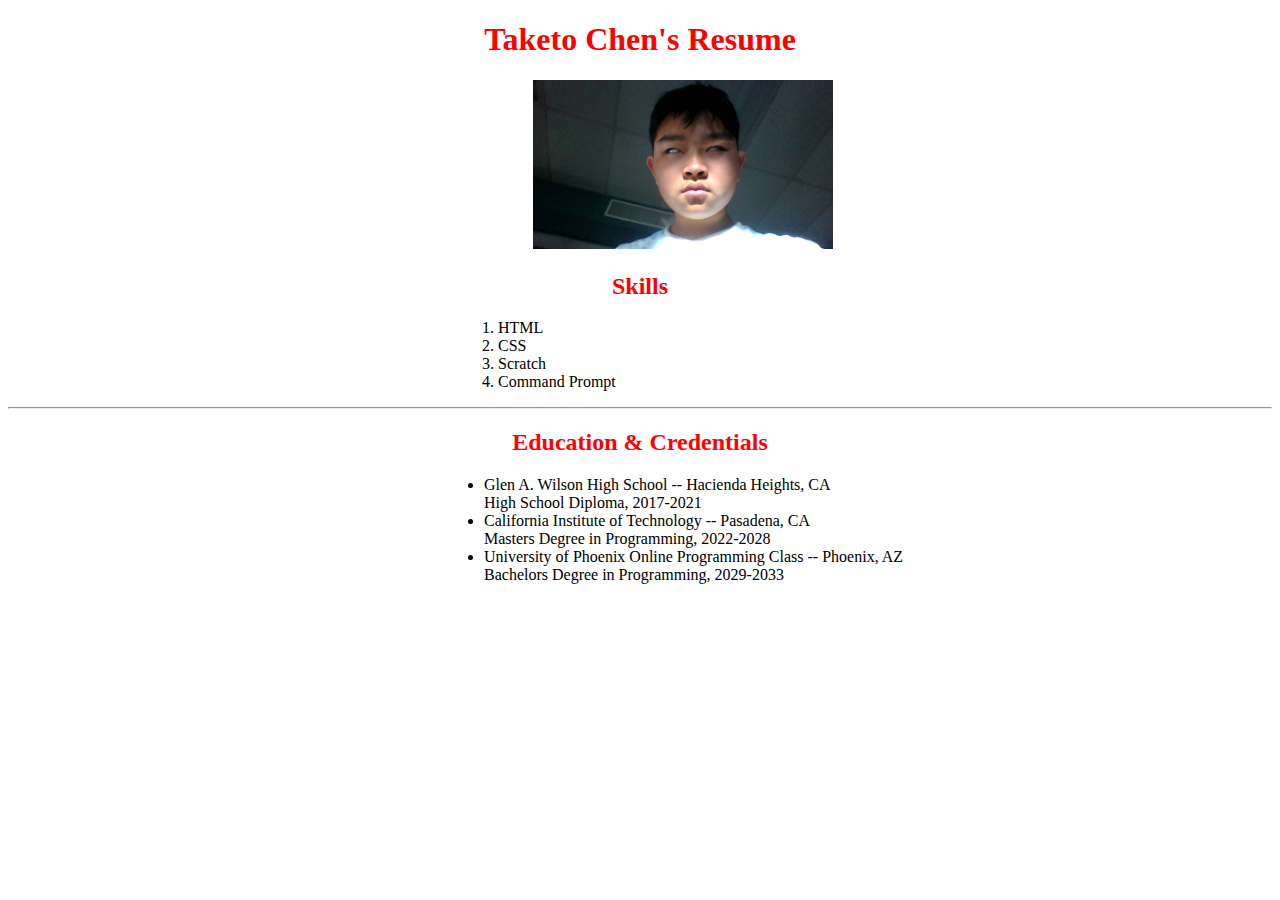
<file: Taketo_Chen_CS2016/html/resume.html>
<!Doctype html>

<html>
<head>
<meta charset="UTF-8">
<title>Resume ~ Midterm</title>
<style>
h1, h2{
	padding: center;
	text-align: center;
	
}
img {
	margin-left: 525px;
}			
ul {
padding: 0 25%
}
.heading {
	font-weight: 600;
	color: red;
	}
.liskill {
	 margin-left: 450px;
	}
.liedu {
	margin-left: 160px;
	}
</style>
</head>
<body>
<h1 class="heading">Taketo Chen&#39;s Resume</h1>
<img src="../img/Taketo.jpg" alt="A picture of me" width="300">

			<h2 class="heading">Skills</h2>
		<ol class="liskill">
			<li>HTML
			<li>CSS
			<li>Scratch
			<li>Command Prompt
		</ol>
<hr>

<h2 class="heading">Education & Credentials</h2>

<ul class="liedu">
	<li>
		Glen A. Wilson High School -- Hacienda Heights, CA<br>
		High School Diploma, 2017-2021
	</li>
	<li>
		California Institute of Technology -- Pasadena, CA<br>
		Masters Degree in Programming, 2022-2028
	</li>
	<li>
		University of Phoenix Online Programming Class -- Phoenix, AZ<br>
		Bachelors Degree in Programming, 2029-2033
</body>
</html>
</file>
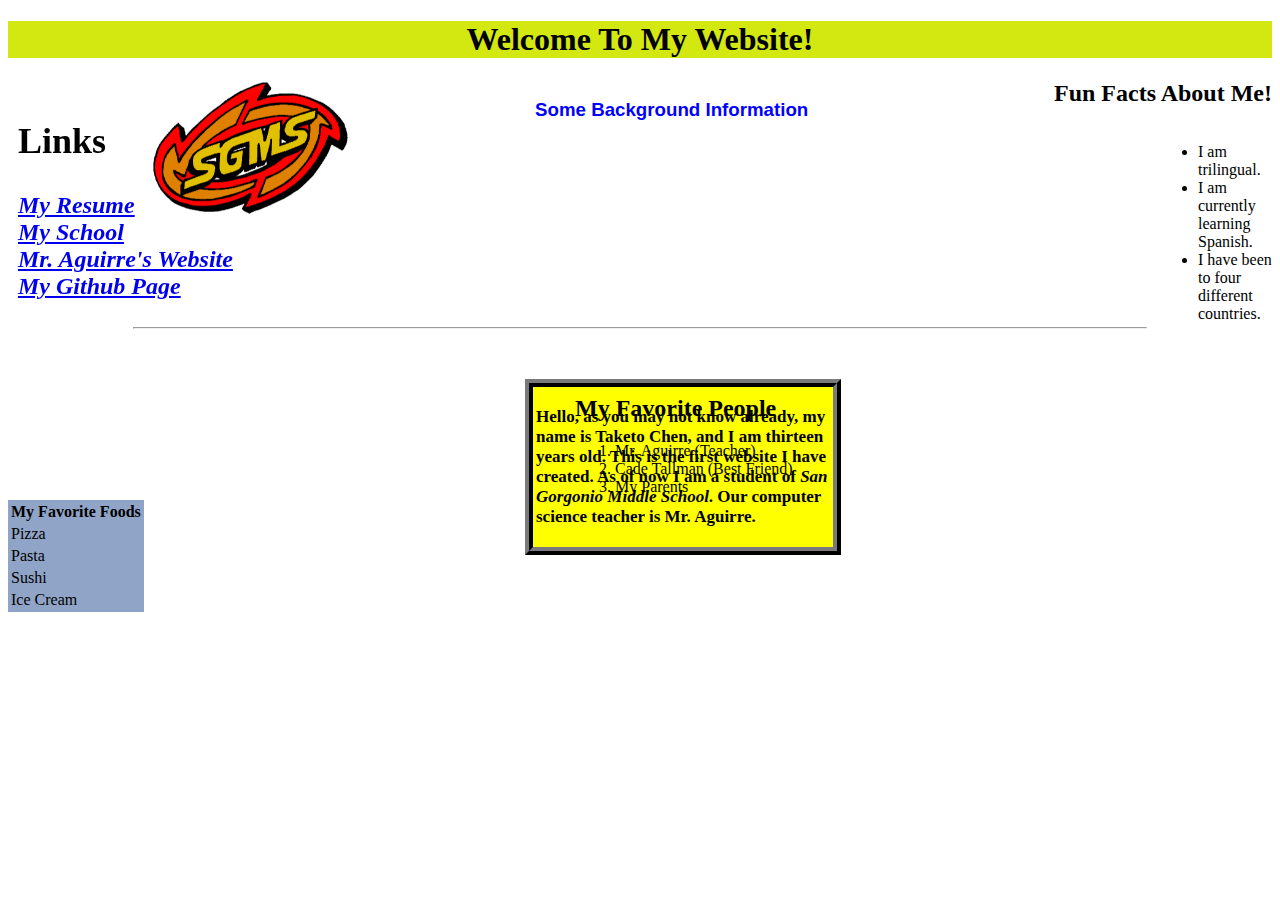
<file: Taketo_Chen_CS2016/html/website.html>
<!DOCTYPE html>
<html>
  <head>
    <meta charset="UTF-8">
    <title>Taketo Chen&#39;s Website</title>
    <link rel="stylesheet" type="text/css" href="../CSS/mystyle.css">
    <link rel="icon" href="../img/japan-flag12.png"
  </head>
	
  <body>
		<h1 class="h1title">Welcome To My Website!</h1>	
	
	<h3 class="bh3">Some Background Information<h2>  	
	<div class="background"><p>Hello, as you may not know already, my name is Taketo Chen, 
and I am thirteen years old. This is the first website I have created. As of now I am a student of <em>San Gorgonio Middle School</em>. Our computer science teacher is Mr. Aguirre.</p>
	</div>
	
	<div id="links"><h2>Links</h2>
		<a target="_blank" href="file:///C:/Users/TChen30177/Documents/TaketoChen2003/Taketo_Chen_CS2016/html/resume.html"><strong><em>My Resume</em></strong></a><br>
		<a target="_blank" href="https://sangorgonio-beaumont-ca.schoolloop.com/"><strong><em>My School</em></strong></a><br>
		<a target="_blank" href="http://mraguirre.com/"><strong><em>Mr. Aguirre&#39;s Website</em></strong></a><br>
		<a target="_blank" href="https://github.com/taketochen2003"><strong><em>My Github Page</em></strong></a>
		</div>
		<div class="logo"><img src="../img/SGMSlogo.gif" alt="A logo of my school" width="200px"></div>
		<h2 id="FF">Fun Facts About Me!</h2>
		<ul id="FFlist">
			<li>I am trilingual.</li>
			<li>I am currently learning Spanish.</li>
			<li>I have been to four different countries.</li>
		</ul>
		<div class="ol"><h2>My Favorite People</h2>
		<ol>
			<li>Mr. Aguirre (Teacher)
			<li>Cade Tallman (Best Friend)
			<li>My Parents
			
		</ol></div>
			
<hr>
		<div id=foods>
		<table>
			<thead>
				<tr>
					<th>My Favorite Foods</th>
				</tr>
			</thead>
			<tbody>
				<tr>
					<td>Pizza</td>
				</tr>
				<tr>
					<td>Pasta</td>
				</tr>
				<tr>
					<td>Sushi</td>
				</tr>
				<tr>
					<td>Ice Cream</td>
				</tr>
			</tbody>
		</table>
		</div>
		
  </body>
</html>
</file>
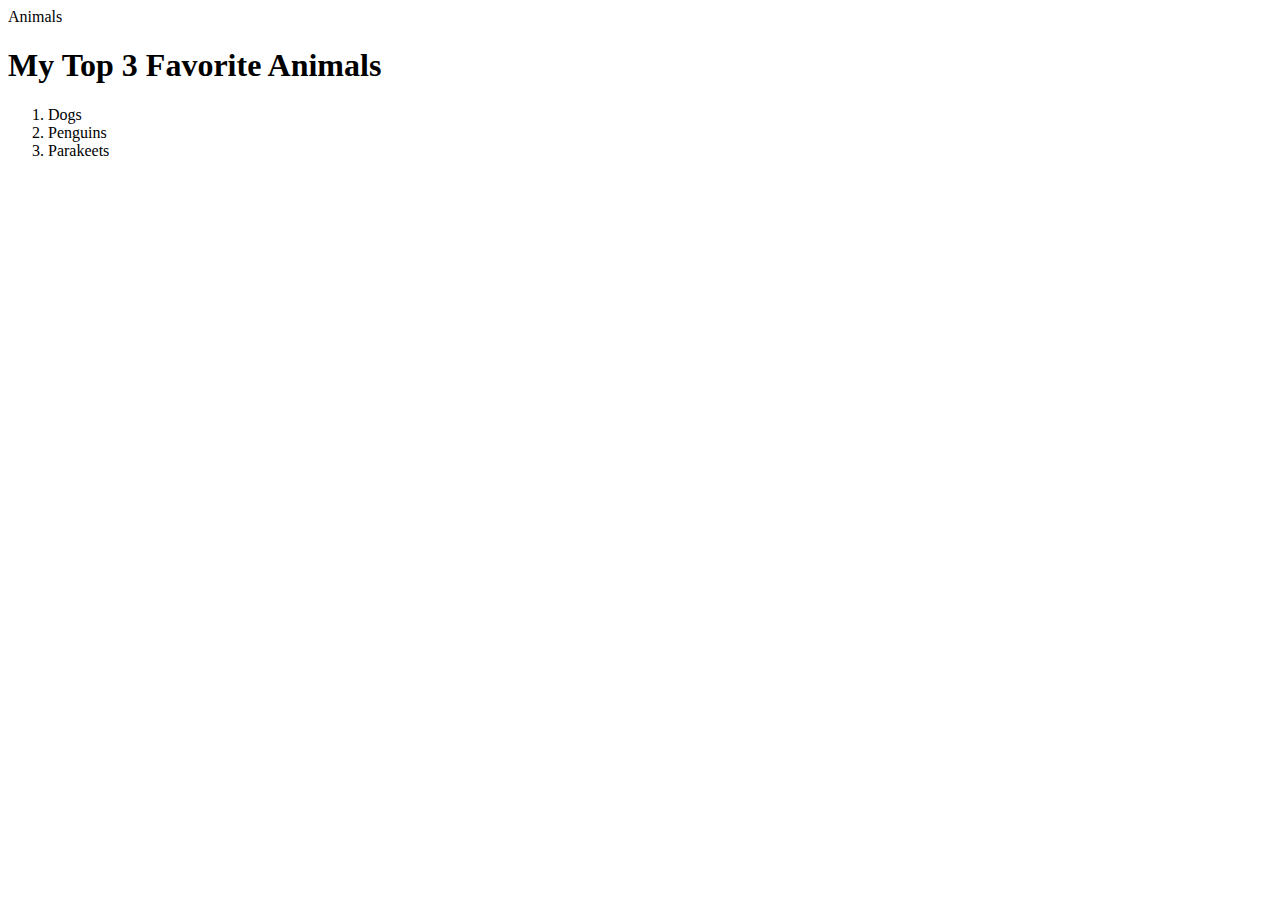
<file: Taketo_Chen_CS2016/Schoolwork Code/ol.html>
<!Doctype html>
<html>
	<head>
		<meta charset="utf-8"
		<title>Animals</title>
	</head>
	<body>
		<h1>My Top 3 Favorite Animals</h1>
		<ol>
			<li>Dogs</li>
			<li>Penguins</li>
			<li>Parakeets</li>
		</ol>
	</body>
</html>
</file>
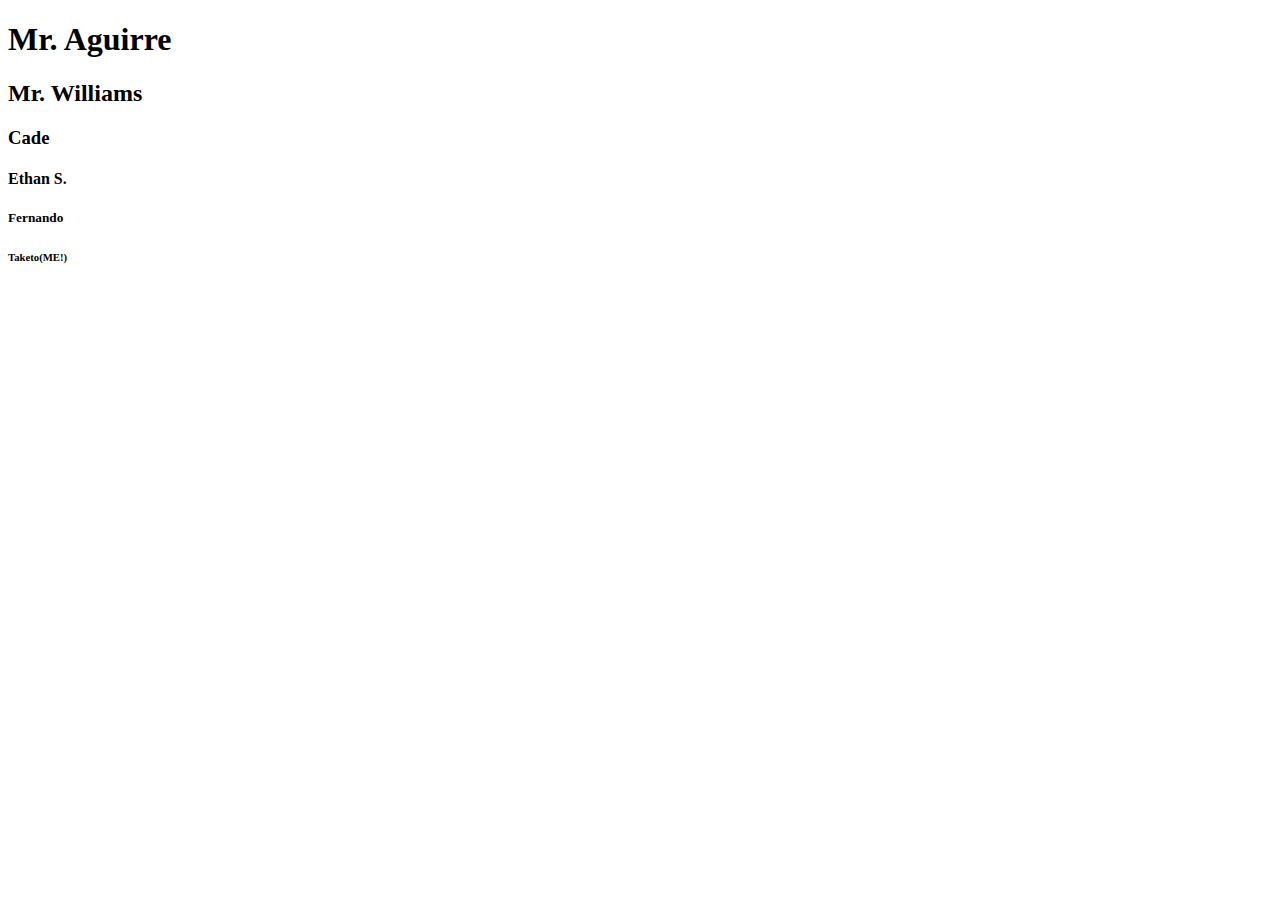
<file: Taketo_Chen_CS2016/Schoolwork Code/People.html>
<!DOCTYPE HTML>
	<html>
		<head>
			<meta charset="UTF-8">
			<title>6 important people</title>
		</head>
		<body>
			<h1>Mr. Aguirre</h1>
			<h2>Mr. Williams<h2>
			<h3>Cade<h3>
			<h4>Ethan S.<h4>
			<h5>Fernando<h5>
			<h6>Taketo(ME!)<h6>
		</body>
	</html>
</file>
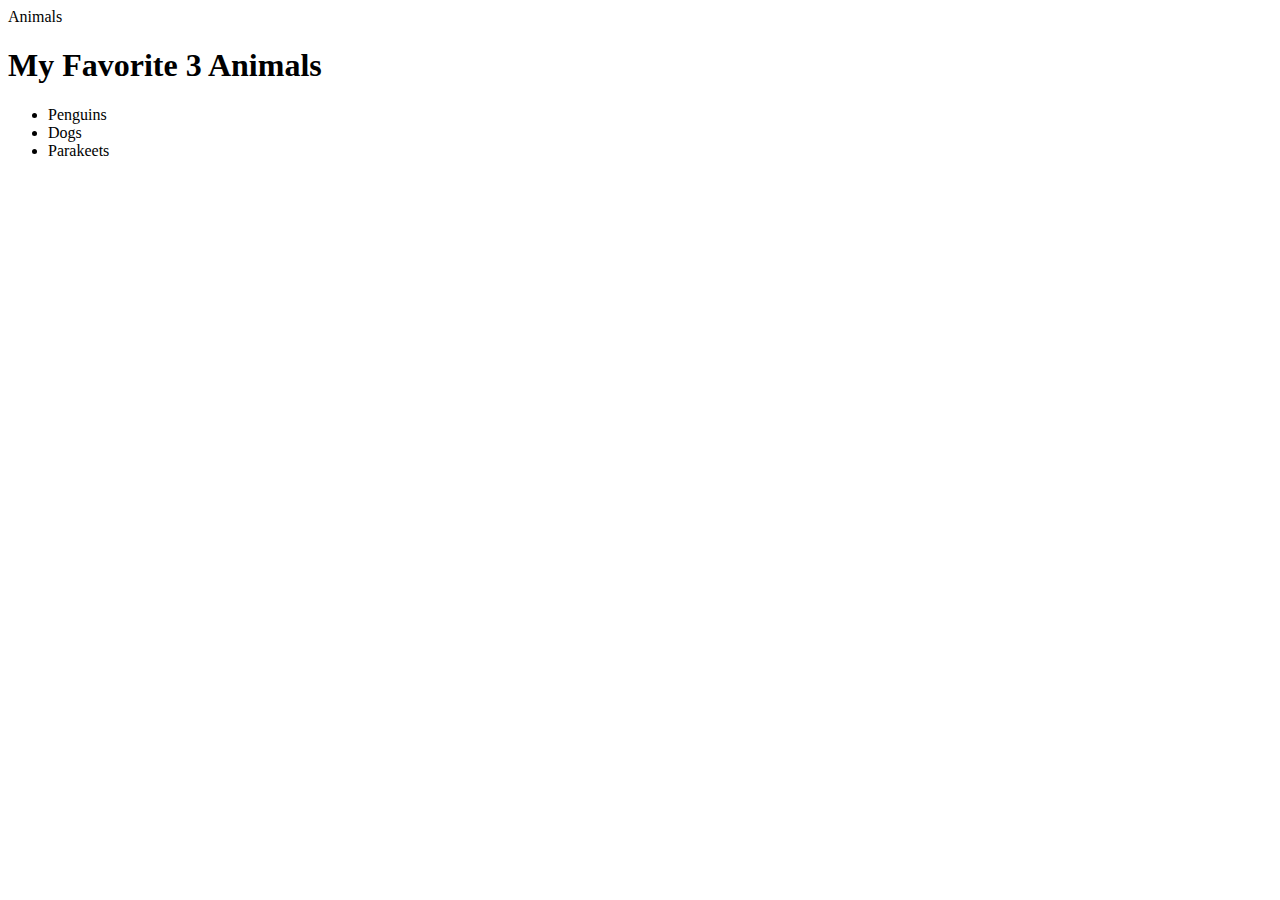
<file: Taketo_Chen_CS2016/Schoolwork Code/ul.html>
<!Doctype html>
<html>
	<head>
		<meta charset="utf-8"
		<title>Animals</title>
	</head>
	<body>
		<h1>My Favorite 3 Animals</h1>
		<ul>
			<li>Penguins</li>
			<li>Dogs</li>
			<li>Parakeets</li>
		</ul>
	</body>
</html>
</file>
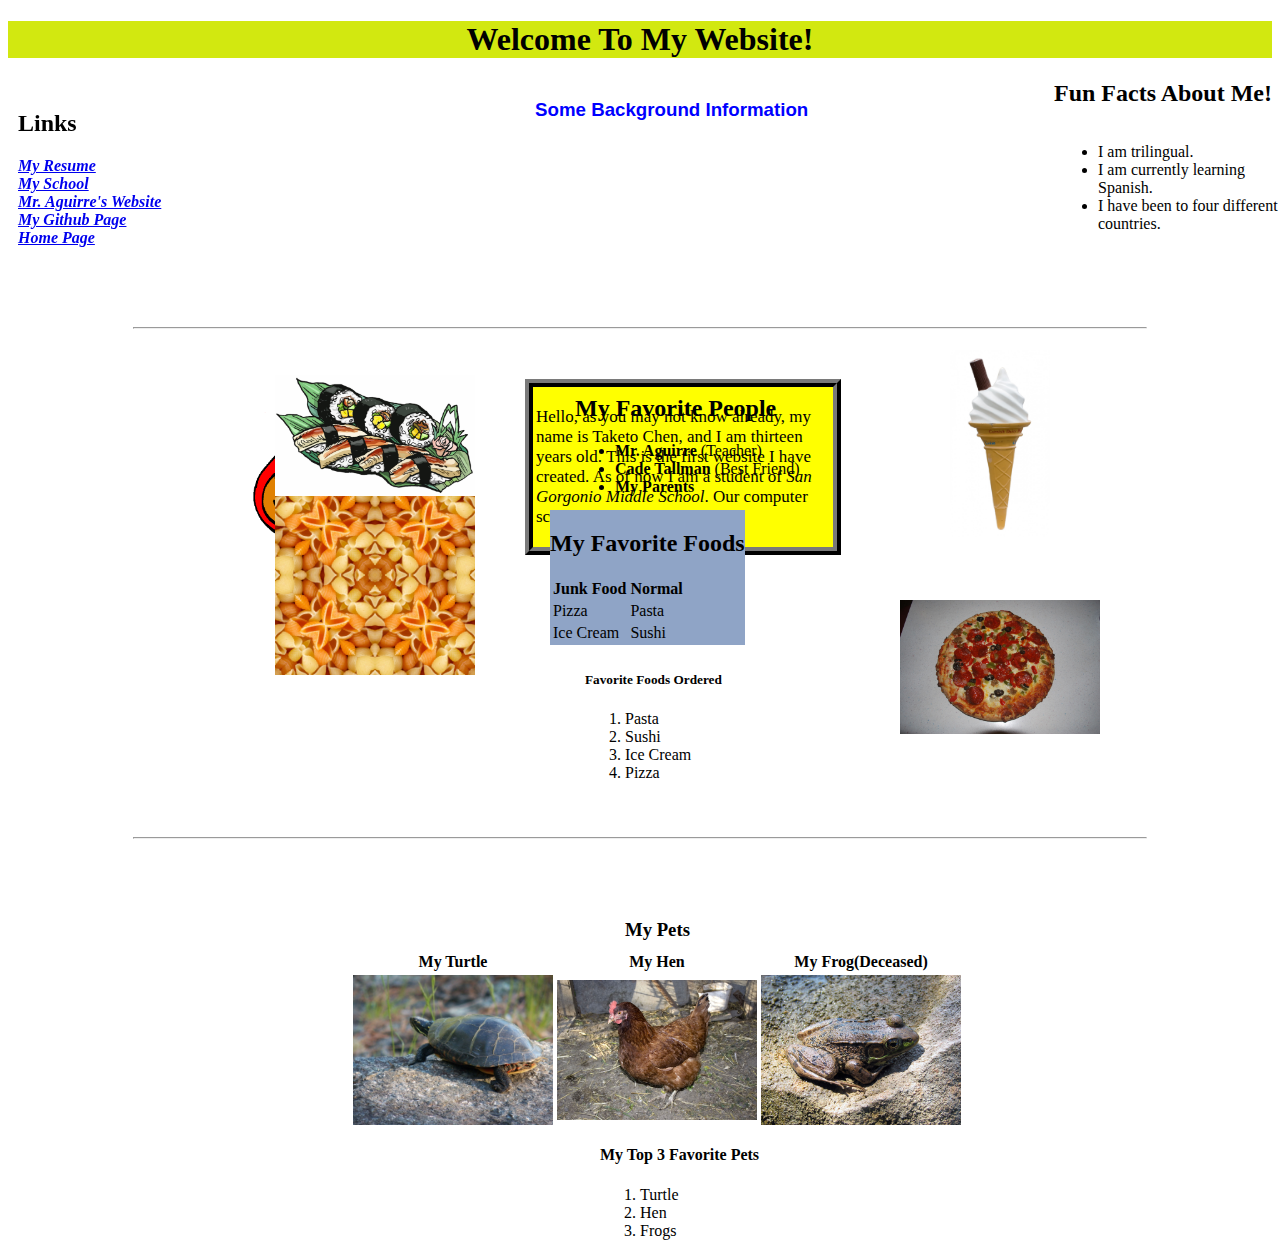
<file: TaketoChen2003/Taketo_Chen_CS2016/html/website.html>
<!DOCTYPE html>
<html>
  <head>
    <meta charset="UTF-8">
    <title>Taketo Chen&#39;s Website</title>
    <link rel="stylesheet" type="text/css" href="../CSS/mystyle.css">
    <link rel="icon" href="../img/japan-flag12.png">
  </head>
	
  <body>
		<h1 class="h1title">Welcome To My Website!</h1>	
	
	<h3 class="bh3">Some Background Information</h3>  	
	<div class="background"><p>Hello, as you may not know already, my name is Taketo Chen, 
and I am thirteen years old. This is the first website I have created. As of now I am a student of <em>San Gorgonio Middle School</em>. Our computer science teacher is Mr. Aguirre.</p>
	</div>
	
	<div id="links"><h2>Links</h2>
		<a target="_blank" href="file:///F:/periodseven.org/Students/TaketoChen2003/Taketo_Chen_CS2016/html/resume.html"><strong><em>My Resume</em></strong></a><br>
		<a target="_blank" href="https://sangorgonio-beaumont-ca.schoolloop.com/"><strong><em>My School</em></strong></a><br>
		<a target="_blank" href="http://mraguirre.com/"><strong><em>Mr. Aguirre&#39;s Website</em></strong></a><br>
		<a target="_blank" href="https://github.com/taketochen2003"><strong><em>My Github Page</em></strong></a><br>
		<a target="_blank" href="http://www.periodseven.org/index.html"><strong><em>Home Page</em></strong></a>
		</div>
		<div class="logo"> <img src="../img/SGMSlogo.gif" alt="A logo of my school" width="200"> </div>
		<h2 id="FF">Fun Facts About Me!</h2>
		<ul id="FFlist">
			<li>I am trilingual.</li>
			<li>I am currently learning Spanish.</li>
			<li>I have been to four different countries.</li>
		</ul>
		<div class="owl"><h2>My Favorite People</h2>
		<ul>
			<li><strong>Mr. Aguirre</strong> (Teacher)
			<li><strong>Cade Tallman</strong> (Best Friend)
			<li><strong>My Parents</strong>
			
		</ul></div>
			<hr>
		<div id=foods>
		<h2>My Favorite Foods</h2>
		<table>
			<thead>
				<tr>
					<th>Junk Food</th>
					<th>Normal</th>
				</tr>
			</thead>
			<tbody>
				<tr>
					<td>Pizza</td>
					<td>Pasta</td>
				</tr>
				<tr>
					<td>Ice Cream</td>
					<td>Sushi</td>
				</tr>
			</tbody>
		</table>
		</div>
		<div class="foodli">
		<h5>Favorite Foods Ordered</h5>
		<ol>
		<li>Pasta</li>
		<li>Sushi</li>
		<li>Ice Cream</li>
		<li>Pizza</li>
		</ol>
		</div>
		<img class="pizza" src="../img/Pizza.jpg" alt="A picture of pizza" width="200">
		<img class="pasta" src="../img/pasta-9.jpg" alt="A picture of pasta" width="200">
		<img class="sushi" src="../img/sushi.jpg" alt="A picture of sushi" width="200">
		<img class="icecream" src="../img/ice_cream.jpg" alt="A picture of ice cream" width="100">
		<div id=hr2>
			<hr>
		</div>
		<h3 id="petsh">My Pets</h3>
		<div class="pets">
		<table>
			<thead>
				<tr>
					<th>My Turtle</th>
					<th>My Hen</th>
					<th>My Frog(Deceased)</th>
				</tr>
			</thead>
			<tbody>
				<tr>
					<td> <img src="../img/box-turtle.jpg" alt="a picture of my turtle" width="200"> </td>
					<td> <img src="../img/Chickenidiot.jpg" alt="a picture of my hen" width="200"> </td>
					<td> <img src="../img/frog.jpg" alt="A picture of my frog" width="200"> </td>
				</tr>
				
			</tbody>
		</table>
		</div>
		<div class="favpet">
		<h4>My Top 3 Favorite Pets</h4>
		<ol>
			<li>Turtle</li>
			<li>Hen</li>
			<li>Frogs</li>
		</ol>
		</div>
		
			
  </body>
</html>
</file>
<file: Taketo_Chen_CS2016/CSS/mystyle.css>
.h1title {
			font-weight: bold;
			text-align: center;
			background-color: #D2E810;
		}	
		.bh3 {
			color: blue;
			font-family: sans-serif;
			position: absolute;
			left: 535px;
		}
		.background {
			color: black;
			font-size: 17px;
			background-color: yellow;
			width: 300px;
			height: 160px;
			border: 8px ridge rgb(38, 38, 38);
			position: absolute;
			left: 525px;
			bottom:345px;
		}
		p {
			padding: 1%;
		}
		.list {
			font-size: 1em;
		}
		#links {
			padding: 10px;
			position: fixed;
		}
		#FF {
			font-family: Ravi Prakash, cursive;
			text-align: right;
		}
		.logo {
			position: absolute;
			left: 150px;
			down: 300px;
		}
		#FFlist {
			position: absolute;
			margin-left: 1150px;
		}
		hr {
			position: relative;
			top: 200px;
			width: 80%;
			
		}
		.ol {
			position: absolute;
			top: 375px;
			left: 575px;
		}
		#foods {
			position: absolute;
			top: 500px;
			background-color: rgb(143, 164, 198);
		}
</file>
<file: TaketoChen2003/Taketo_Chen_CS2016/CSS/mystyle.css>
.h1title {
			font-weight: bold;
			text-align: center;
			background-color: #D2E810;
		}	
		.bh3 {
			color: blue;
			font-family: sans-serif;
			position: absolute;
			left: 535px;
		}
		.background {
			color: black;
			font-size: 17px;
			background-color: yellow;
			width: 300px;
			height: 160px;
			border: 8px ridge rgb(38, 38, 38);
			position: absolute;
			left: 525px;
			bottom:345px;
		}
		p {
			padding: 1%;
		}
		.list {
			font-size: 1em;
		}
		#links {
			padding: 10px;
			position: fixed;
		}
		#FF {
			font-family: Ravi Prakash, cursive;
			text-align: right;
		}
		.logo {
			position: absolute;
			left: 250px;
			bottom: 350px;
		}
		#FFlist {
			position: absolute;
			margin-left: 1050px;
		}
		hr {
			position: relative;
			top: 200px;
			width: 80%;
			
		}
		.owl {
			position: absolute;
			top: 375px;
			left: 575px;
		}
		#foods {
			position: absolute;
			top: 510px;
			background-color: rgb(143, 164, 198);
			left: 550px;
		}
		.pets {
			position: absolute;
			top: 950px;
			left: 350px;
		}
		#petsh {
			position: absolute;
			top: 900px;
			left: 625px;
		}
		
		#hr2 {
			position: relative;
			top: 500px;
		}
		.pizza {
			position: absolute;
			left: 900px;
			top: 600px;
		}
		.pasta {
			position: absolute;
			left: 275px;
			top: 475px;
		}
		.sushi {
			position: absolute;
			top: 375px;
			left: 275px;
		}
		.icecream {
			position: absolute;
			top: 350px;
			left: 950px;
		}
		.foodli {
			position: absolute;
			top: 650px;
			left: 585px;
		}
		.favpet {
			position: absolute;
			top: 1125px;
			left: 600px;
		}
</file>
